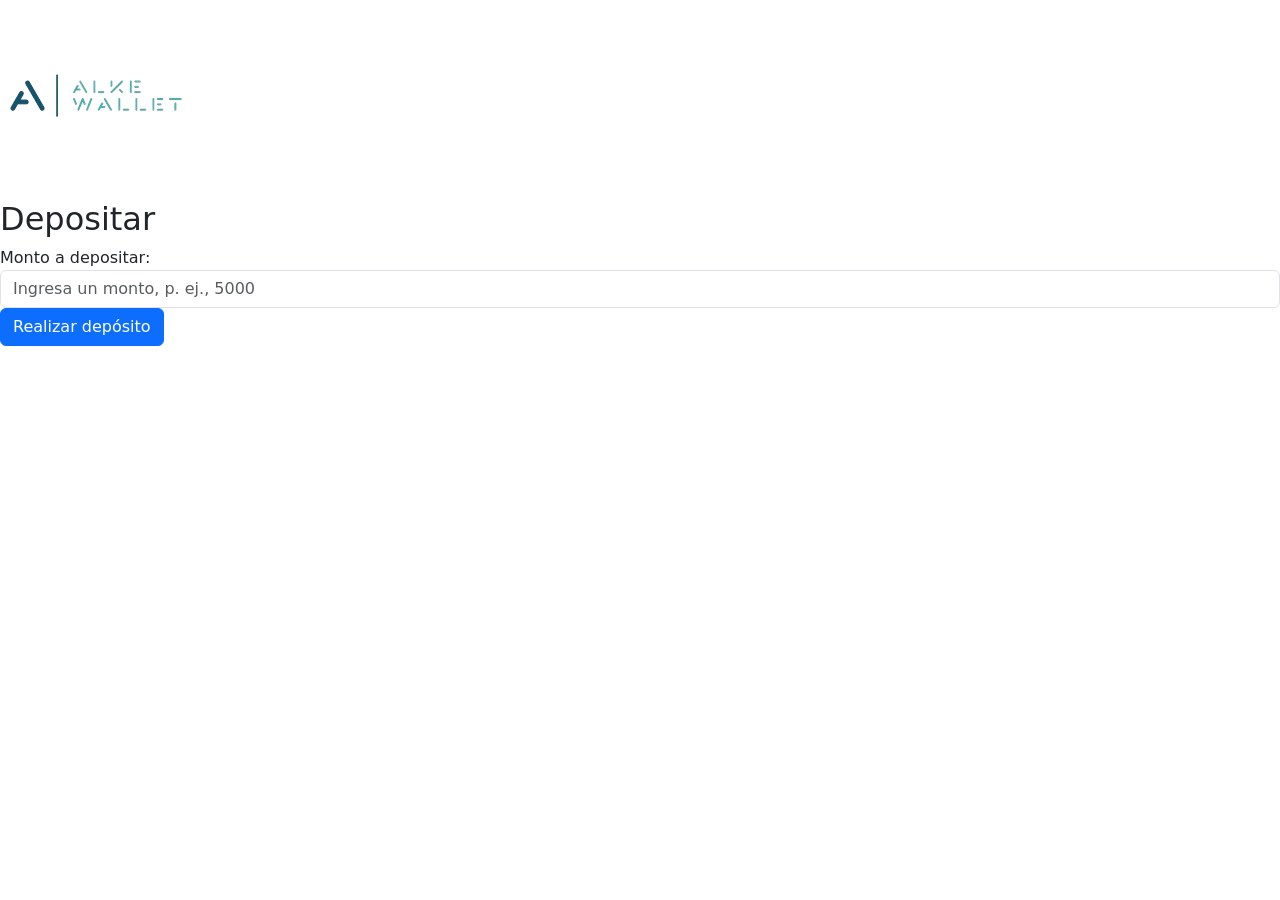
<file: html/deposit.html>
<!DOCTYPE html>
<html lang="es">
<head>
    <meta charset="UTF-8">
    <meta name="viewport" content="width=device-width, initial-scale=1.0">
    <link rel="icon" type="image/png" href="../assets/img/red-financiera.png"/>
    <title>Registro</title>
    <link href="https://cdn.jsdelivr.net/npm/bootstrap@5.3.3/dist/css/bootstrap.min.css" rel="stylesheet" integrity="sha384-QWTKZyjpPEjISv5WaRU9OFeRpok6YctnYmDr5pNlyT2bRjXh0JMhjY6hW+ALEwIH" crossorigin="anonymous">

</head>
<body>
    <header id="cabecera">
        <img id="logo" src="../assets/img/Logo-Alke-Wallet-removebg-preview.png" alt="Logo Alke Wallet sin fondo">
    </header>

    <header id="navegacion">

    </header>

    <!-- Estructura para depositar -->
    <div class="deposito">
        <h2>Depositar</h2>
        <form>
          <div class="form-group">
            <label for="deposit">Monto a depositar:</label>
            <input type="number" class="form-control" id="deposit" placeholder="Ingresa un monto, p. ej., 5000">
          </div>
          <button id="depositBtn" type="submit" class="btn btn-primary">Realizar depósito</button>
        </form>
      </div>

      <!-- Fin de estructura -->

    <script src="https://cdn.jsdelivr.net/npm/bootstrap@5.3.3/dist/js/bootstrap.bundle.min.js" integrity="sha384-YvpcrYf0tY3lHB60NNkmXc5s9fDVZLESaAA55NDzOxhy9GkcIdslK1eN7N6jIeHz" crossorigin="anonymous"></script>
</body>
</html>
</file>
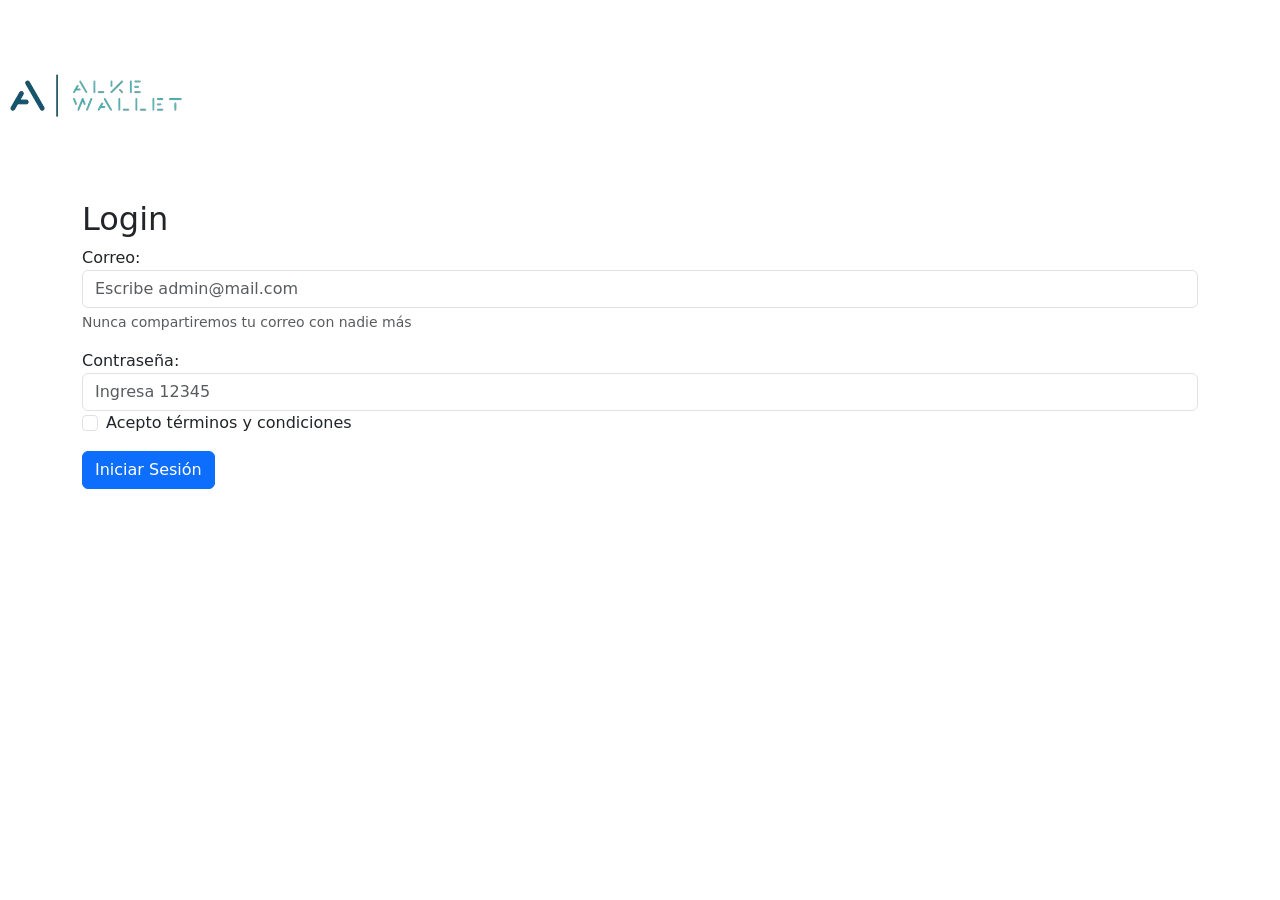
<file: html/login.html>
<!DOCTYPE html>
<html lang="es">
  <head>
      <meta charset="UTF-8">
      <meta name="viewport" content="width=device-width, initial-scale=1.0">
      <link rel="icon" type="image/png" href="../assets/img/red-financiera.png"/>
      <title>Registro</title>
      <link href="https://cdn.jsdelivr.net/npm/bootstrap@5.3.3/dist/css/bootstrap.min.css" rel="stylesheet" integrity="sha384-QWTKZyjpPEjISv5WaRU9OFeRpok6YctnYmDr5pNlyT2bRjXh0JMhjY6hW+ALEwIH" crossorigin="anonymous">
      <link rel="stylesheet" href="https://cdn.jsdelivr.net/npm/bootstrap-icons@1.11.3/font/bootstrap-icons.min.css">
  </head>
  <body>
      <header id="cabecera">
          <img id="logo" src="../assets/img/Logo-Alke-Wallet-removebg-preview.png" alt="Logo Alke Wallet sin fondo">
      </header>

      <header id="navegacion">

      </header>

      <div class="container">

          <h2>Login</h2>
        

          <form id="loginForm">

            <div class="form-group">

              <label for="email">Correo:</label>
              <input type="email" class="form-control" id="email" placeholder="Escribe admin@mail.com" autocomplete="email">

              <p id="ayudacorreo" class="form-text">Nunca compartiremos tu correo con nadie más</p>
            </div>

            <div class="form-group">
              <label for="password">Contraseña:</label>
              <input type="password" class="form-control" id="password" placeholder="Ingresa 12345">
            </div>

            <div class="mb-3 form-check">
              <input type="checkbox" class="form-check-input" id="chequeo">
              <label class="form-check-label" for="chequeo">Acepto términos y condiciones</label>
            </div>

            <button type="submit" class="btn btn-primary">Iniciar Sesión</button>
          </form>

          <!-- <a href="menu.html" class="btn btn-secondary">Ir al Menú Principal</a> -->

        </div>

      <script src="https://cdn.jsdelivr.net/npm/bootstrap@5.3.3/dist/js/bootstrap.bundle.min.js" integrity="sha384-YvpcrYf0tY3lHB60NNkmXc5s9fDVZLESaAA55NDzOxhy9GkcIdslK1eN7N6jIeHz" crossorigin="anonymous"></script>
  </body>
</html>
</file>
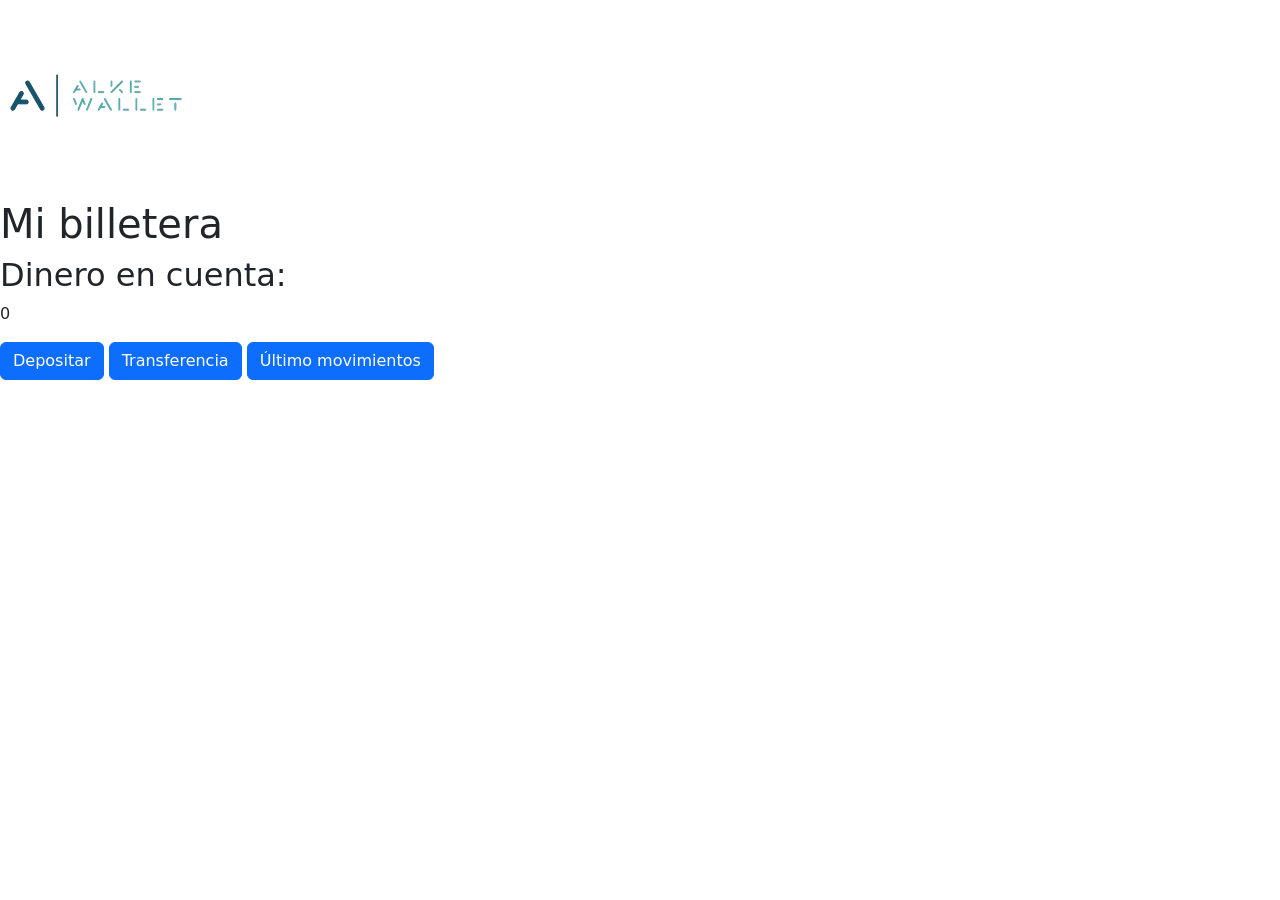
<file: html/menu.html>
<!DOCTYPE html>
<html lang="es">
<head>
    <meta charset="UTF-8">
    <meta name="viewport" content="width=device-width, initial-scale=1.0">
    <link rel="icon" type="image/png" href="../assets/img/red-financiera.png"/>
    <title>Registro</title>
    <link href="https://cdn.jsdelivr.net/npm/bootstrap@5.3.3/dist/css/bootstrap.min.css" rel="stylesheet" integrity="sha384-QWTKZyjpPEjISv5WaRU9OFeRpok6YctnYmDr5pNlyT2bRjXh0JMhjY6hW+ALEwIH" crossorigin="anonymous">

</head>
<body>
    <header id="cabecera">
        <img id="logo" src="../assets/img/Logo-Alke-Wallet-removebg-preview.png" alt="Logo Alke Wallet sin fondo">
    </header>

    <header id="navegacion">

    </header>

    <h1>Mi billetera</h1>
    <div class="form-group">

    </div>

    <div class="col-md-6">
        <h2>Dinero en cuenta:</h2>
        <p id="balance"> 0 </p>
    </div>
    <a href="deposit.html" class="btn btn-primary">Depositar</a>
    <a href="sendmoney.html" class="btn btn-primary">Transferencia</a>
    <a href="transactions.html" class="btn btn-primary">Último movimientos</a>

    <script src="https://cdn.jsdelivr.net/npm/bootstrap@5.3.3/dist/js/bootstrap.bundle.min.js" integrity="sha384-YvpcrYf0tY3lHB60NNkmXc5s9fDVZLESaAA55NDzOxhy9GkcIdslK1eN7N6jIeHz" crossorigin="anonymous"></script>
</body>
</html>
</file>
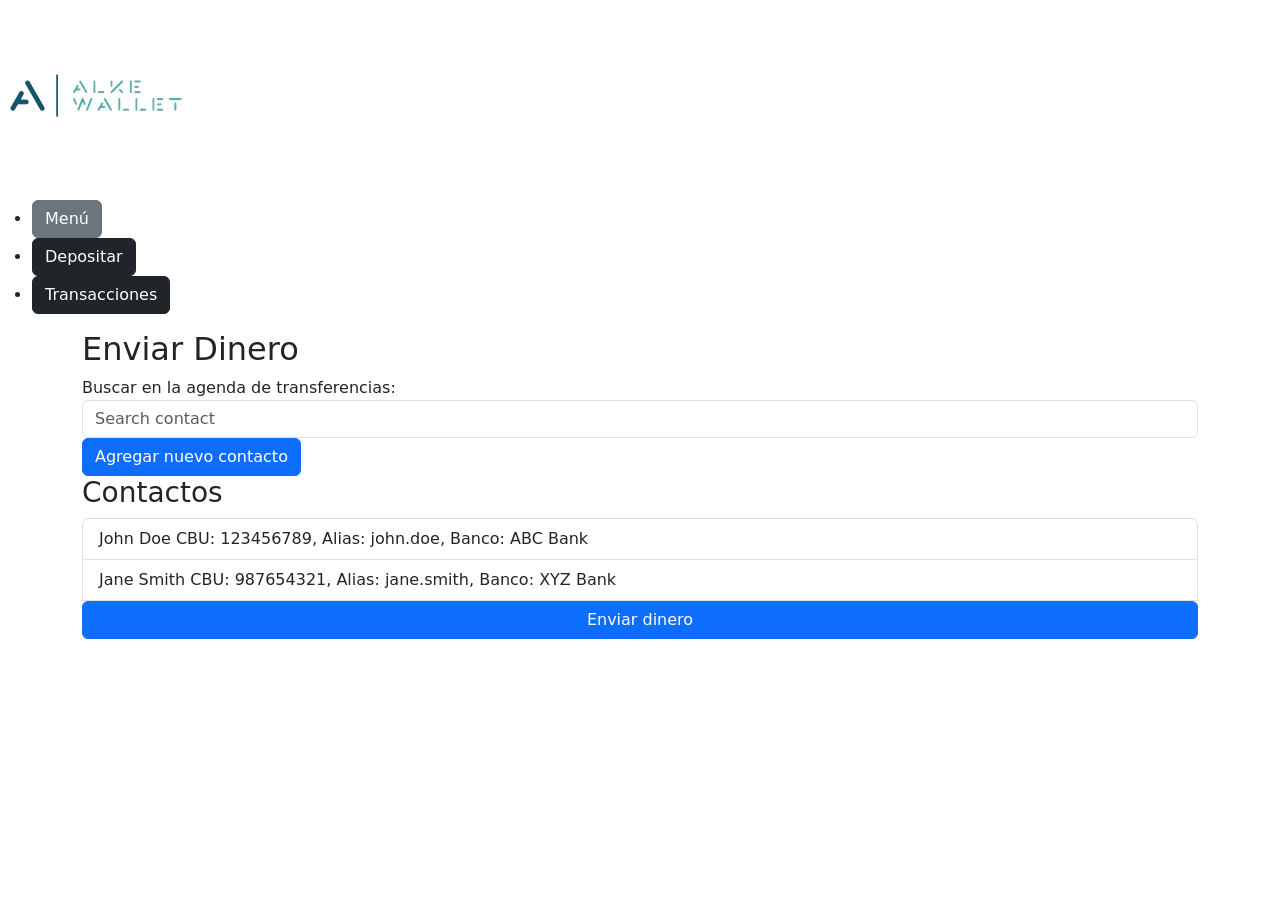
<file: html/sendmoney.html>
<!DOCTYPE html>
<html lang="es">
<head>
    <meta charset="UTF-8">
    <meta name="viewport" content="width=device-width, initial-scale=1.0">
    <link rel="icon" type="image/png" href="../assets/img/red-financiera.png"/>
    <title>Registro</title>
    <link href="https://cdn.jsdelivr.net/npm/bootstrap@5.3.3/dist/css/bootstrap.min.css" rel="stylesheet" integrity="sha384-QWTKZyjpPEjISv5WaRU9OFeRpok6YctnYmDr5pNlyT2bRjXh0JMhjY6hW+ALEwIH" crossorigin="anonymous">

</head>
<body>
    <header id="cabecera">
        <img id="logo" src="../assets/img/Logo-Alke-Wallet-removebg-preview.png" alt="Logo Alke Wallet sin fondo">
    </header>

    <header id="navegacion">
        <ul>
            <li>
                <a href="menu.html" class="btn btn-secondary">Menú</a>
            </li>
            <li>
                <a href="deposit.html" class="btn btn-dark">Depositar</a>
            </li>
            <li>
                <a href="transactions.html" class="btn btn-dark">Transacciones</a>
            </li>
        </ul>

    </header>

    <div class="container">
        <h2>Enviar Dinero</h2>
        <form>
          <div class="form-group">
            <label for="searchContact">Buscar en la agenda de transferencias:</label>
            <input type="text" class="form-control" id="searchContact" placeholder="Search contact">
          </div>
          <button type="submit" class="btn btn-primary">Agregar nuevo contacto</button>

     <h3>Contactos</h3>
      <ul id="contactList" class="list-group">
        <li class="list-group-item">
          <div class="contact-info">
            <span class="contact-name">John Doe</span>
            <span class="contact-details">CBU: 123456789, Alias: john.doe, Banco: ABC Bank</span>
          </div>
        </li>
        <li class="list-group-item">
          <div class="contact-info">
            <span class="contact-name">Jane Smith</span>
            <span class="contact-details">CBU: 987654321, Alias: jane.smith, Banco: XYZ Bank</span>
          </div>
        </li>
          <button type="submit" class="btn btn-primary">Enviar dinero</button>
        </form>
      </div>

    <script src="https://cdn.jsdelivr.net/npm/bootstrap@5.3.3/dist/js/bootstrap.bundle.min.js" integrity="sha384-YvpcrYf0tY3lHB60NNkmXc5s9fDVZLESaAA55NDzOxhy9GkcIdslK1eN7N6jIeHz" crossorigin="anonymous"></script>
</body>
</html>
</file>
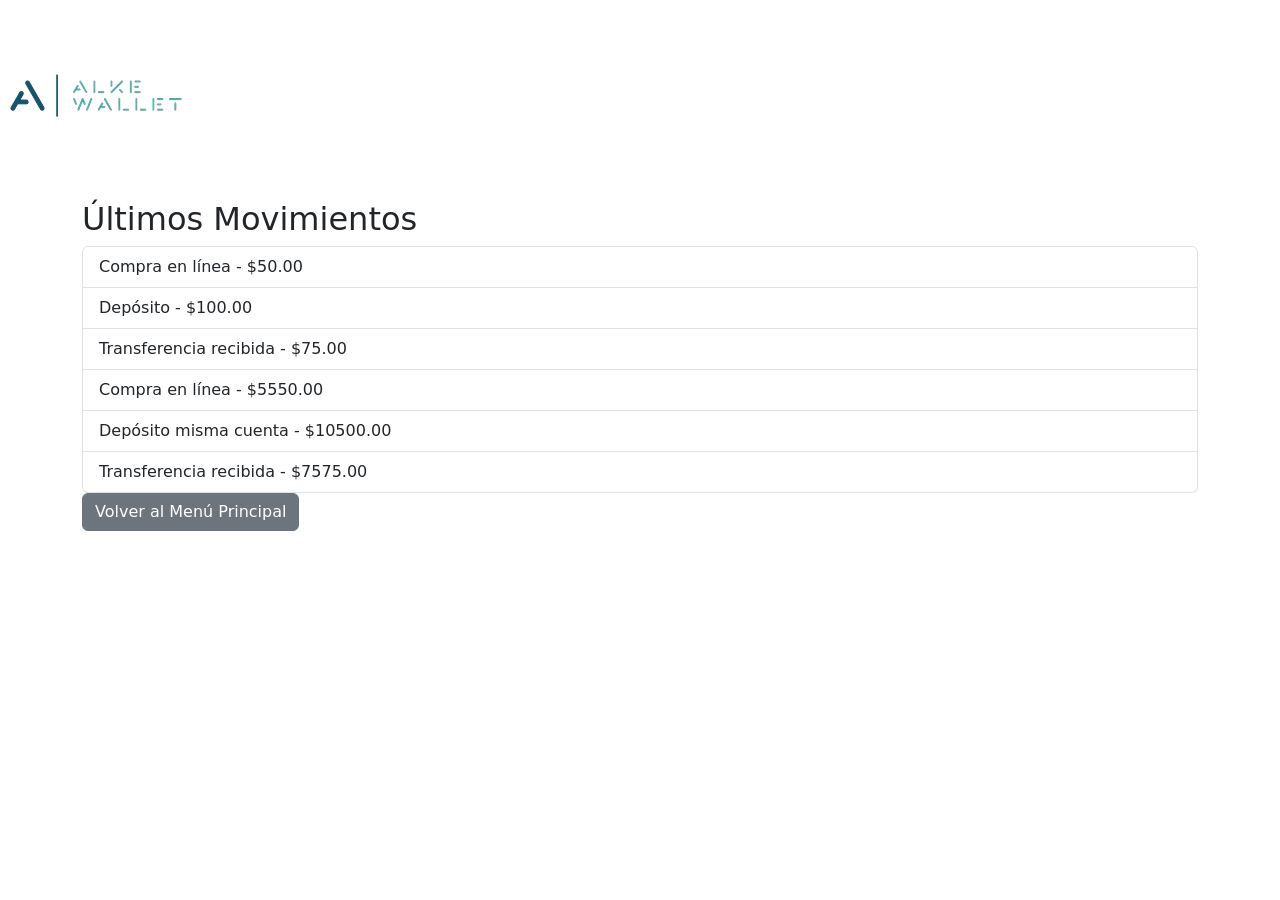
<file: html/transactions.html>
<!DOCTYPE html>
<html lang="es">
<head>
    <meta charset="UTF-8">
    <meta name="viewport" content="width=device-width, initial-scale=1.0">
    <link rel="icon" type="image/png" href="../assets/img/red-financiera.png"/>
    <title>Registro</title>
    <link href="https://cdn.jsdelivr.net/npm/bootstrap@5.3.3/dist/css/bootstrap.min.css" rel="stylesheet" integrity="sha384-QWTKZyjpPEjISv5WaRU9OFeRpok6YctnYmDr5pNlyT2bRjXh0JMhjY6hW+ALEwIH" crossorigin="anonymous">

</head>
<body>
    <header id="cabecera">
        <img id="logo" src="../assets/img/Logo-Alke-Wallet-removebg-preview.png" alt="Logo Alke Wallet sin fondo">
    </header>

    <header id="navegacion">

    </header>
    <div class="container">
        <h2>Últimos Movimientos</h2>
        <ul class="list-group">
          <li class="list-group-item">Compra en línea - $50.00</li>
          <li class="list-group-item">Depósito - $100.00</li>
          <li class="list-group-item">Transferencia recibida - $75.00</li>
          <li class="list-group-item">Compra en línea - $5550.00</li>
          <li class="list-group-item">Depósito misma cuenta - $10500.00</li>
          <li class="list-group-item">Transferencia recibida - $7575.00</li>
        </ul>
        <a href="menu.html" class="btn btn-secondary">Volver al Menú Principal</a>
      </div>

    <script src="https://cdn.jsdelivr.net/npm/bootstrap@5.3.3/dist/js/bootstrap.bundle.min.js" integrity="sha384-YvpcrYf0tY3lHB60NNkmXc5s9fDVZLESaAA55NDzOxhy9GkcIdslK1eN7N6jIeHz" crossorigin="anonymous"></script>
</body>
</html>
</file>
